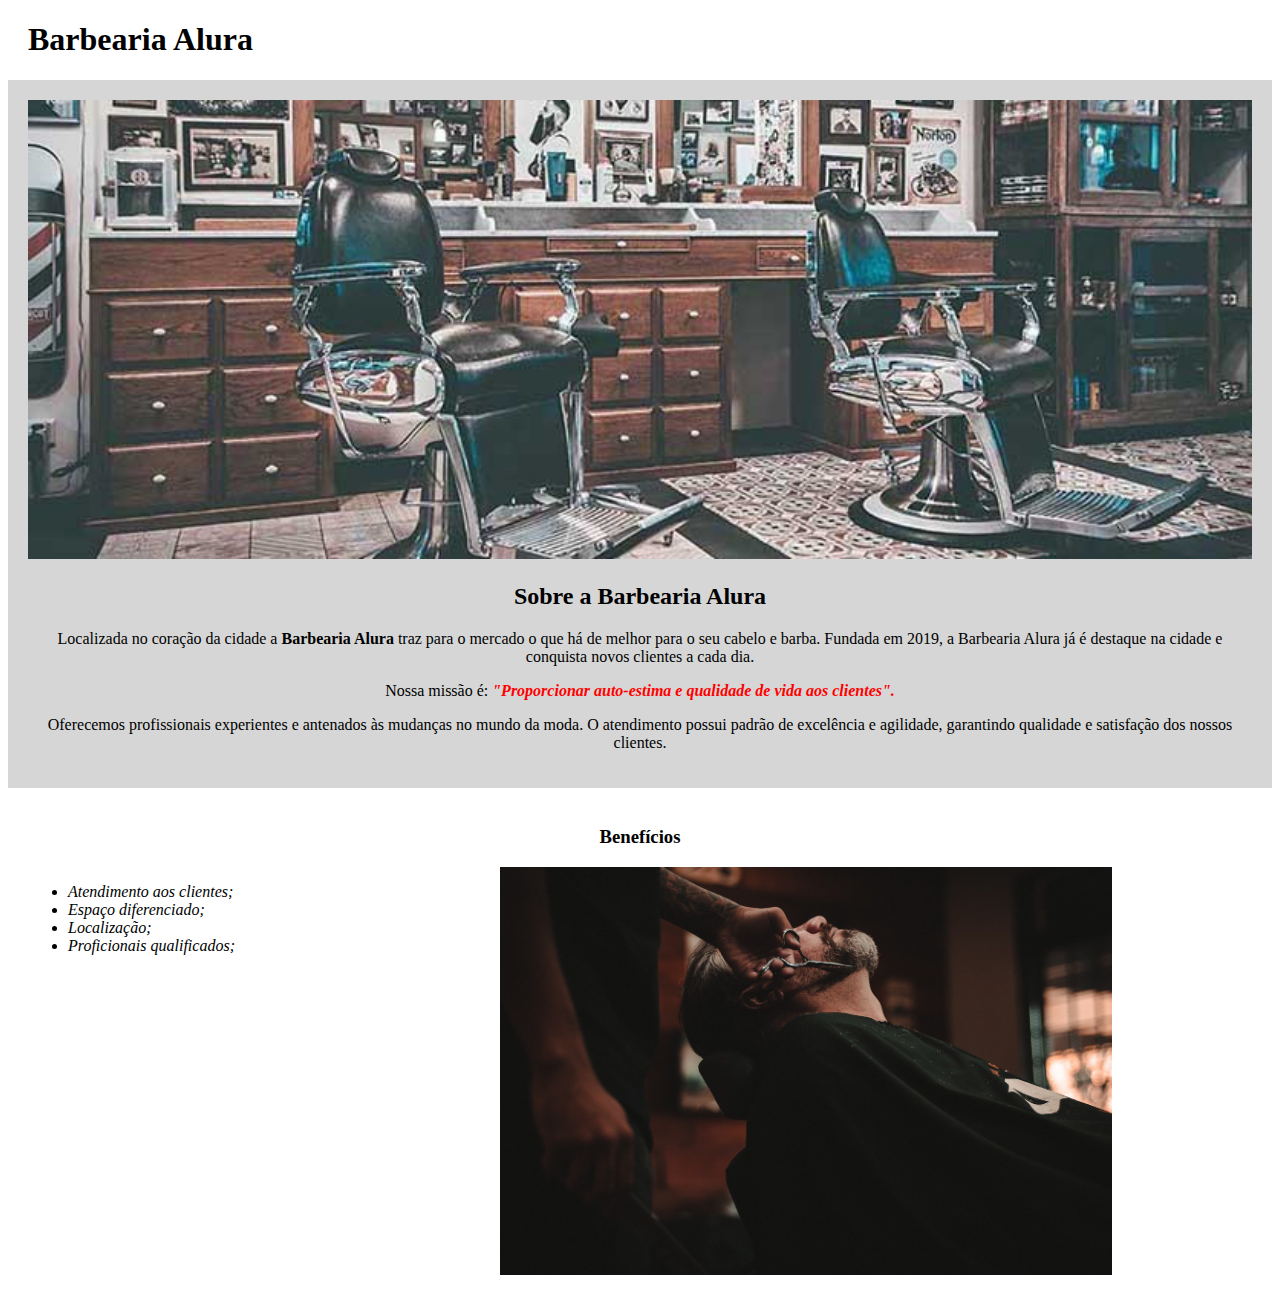
<file: index.html>
<!DOCTYPE html>

<html lang="pt-BR">
    <head>
        <meta charset="UTF-8">
        <link rel="stylesheet" href="style.css"> 
        <title>Barbearia Alura</title>
    </head>

    <body>
        <header>
            <h1 class="tituloPrincipal">Barbearia Alura</h1>
        </header>
        <div class="principal">
            <img id="banner" src="banner.jpg">
            <h2 class="textoCentralizado">Sobre a Barbearia Alura</h2>

            <p> Localizada no coração da cidade a <strong>Barbearia Alura</strong> traz para o mercado o que há de melhor para o seu cabelo e barba. 
                Fundada em 2019, a Barbearia Alura já é destaque na cidade e conquista novos clientes a cada dia.</p>

            <p id="missao">Nossa missão é: <em><strong>"Proporcionar auto-estima e qualidade de vida aos clientes".</strong></em></p>

            <p>Oferecemos profissionais experientes e antenados às mudanças no mundo da moda. O atendimento possui padrão de excelência e agilidade,
            garantindo qualidade e satisfação dos nossos clientes.</p>
        </div>

        <div class="beneficios">
            <h3 class="textoCentralizado">Benefícios</h3>

            <ul>
                <li class="itens">Atendimento aos clientes;</li>
                <li class="itens">Espaço diferenciado;</li>
                <li class="itens">Localização;</li> 
                <li class="itens">Proficionais qualificados;</li>
            </ul>

            <img src="beneficios.jpg" class="imagemBeneficios">
        </div>
    </body>
 </html>
</file>
<file: style.css>
p {
    text-align: center; 
}
#banner {
    width: 100%
}
#missao {
    style="font-size: 20px"
}

.textoCentralizado {
    text-align: center; 
}

.tituloPrincipal {
    padding-left: 20px;
}

em strong {
    color: red;
}

.itens {
    font-style: italic
}

.principal {
    background-color: #CCCC;
    padding: 20px;
}

.beneficios {
    padding: 20px;
}

ul {
    display: inline-block;
    vertical-align: top;
    width: 20%;
    margin-right: 15%;
}

.imagemBeneficios {
    width: 50%
}
</file>
